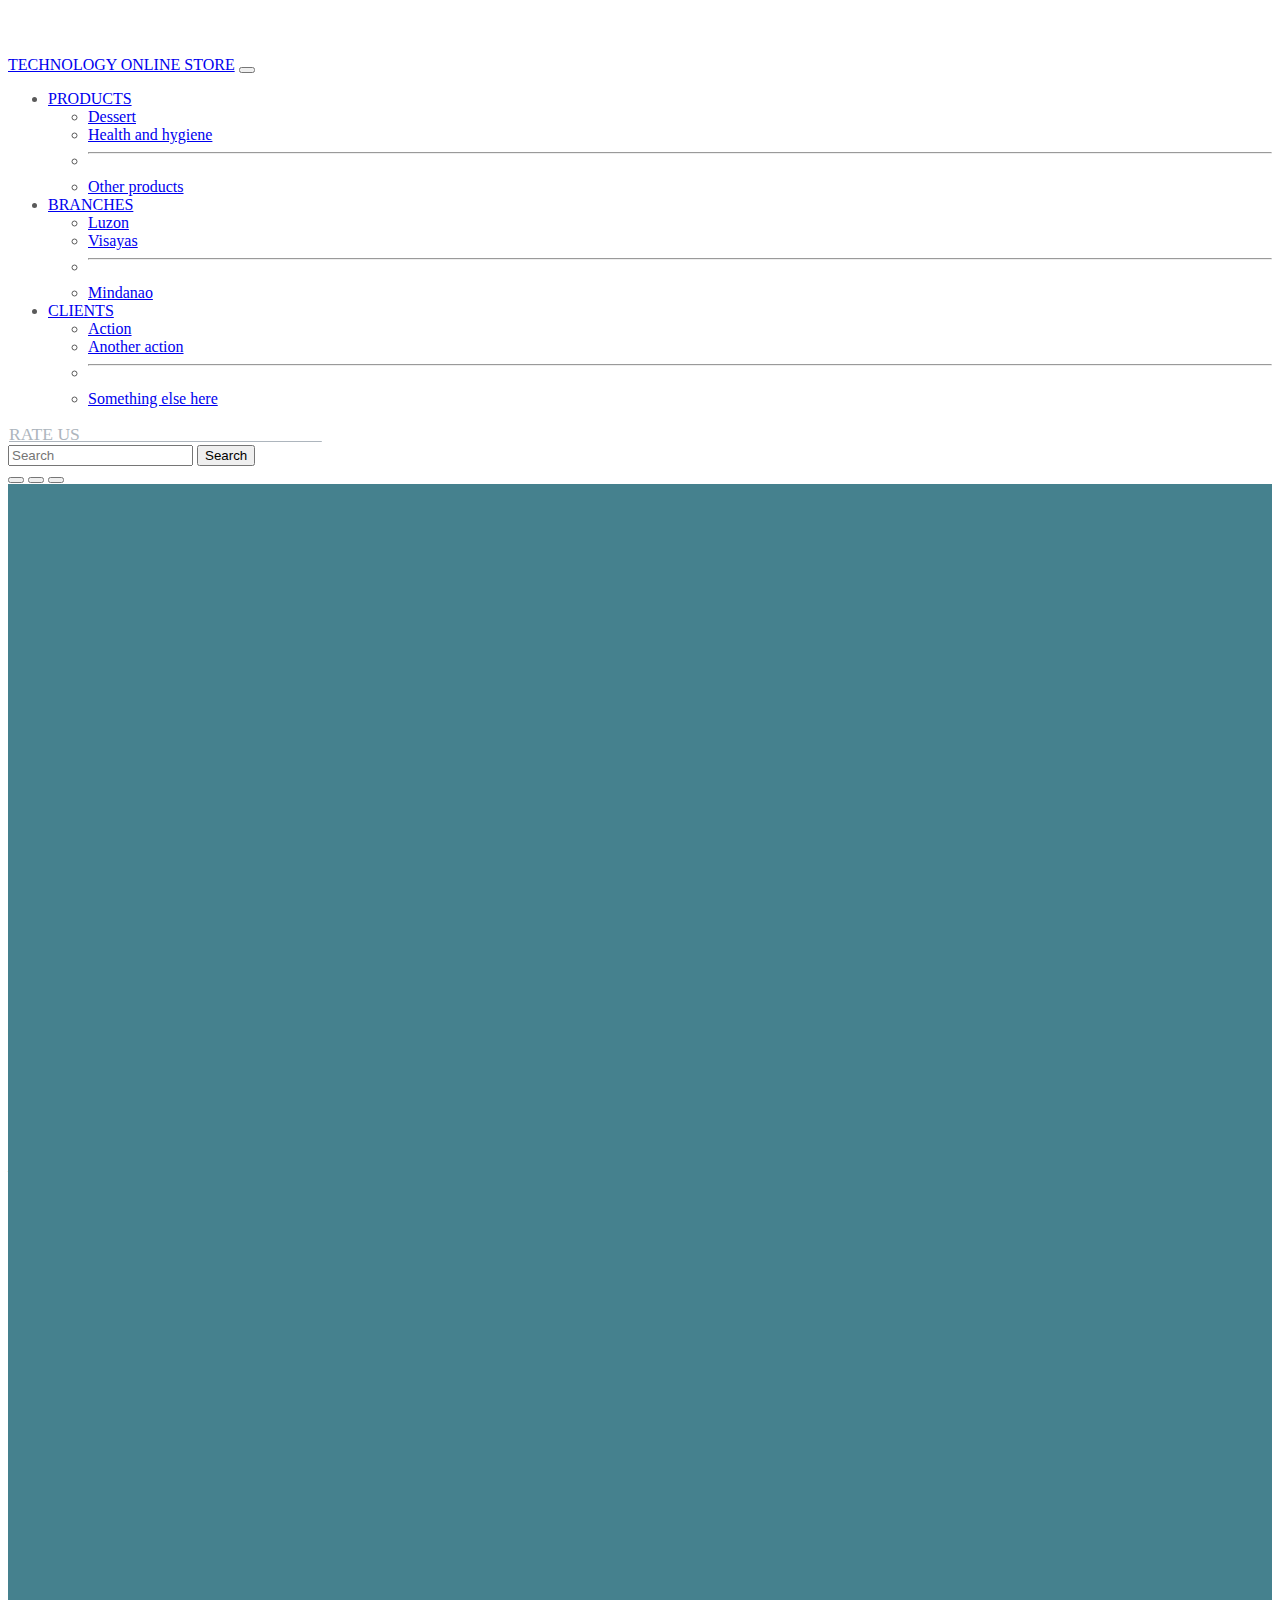
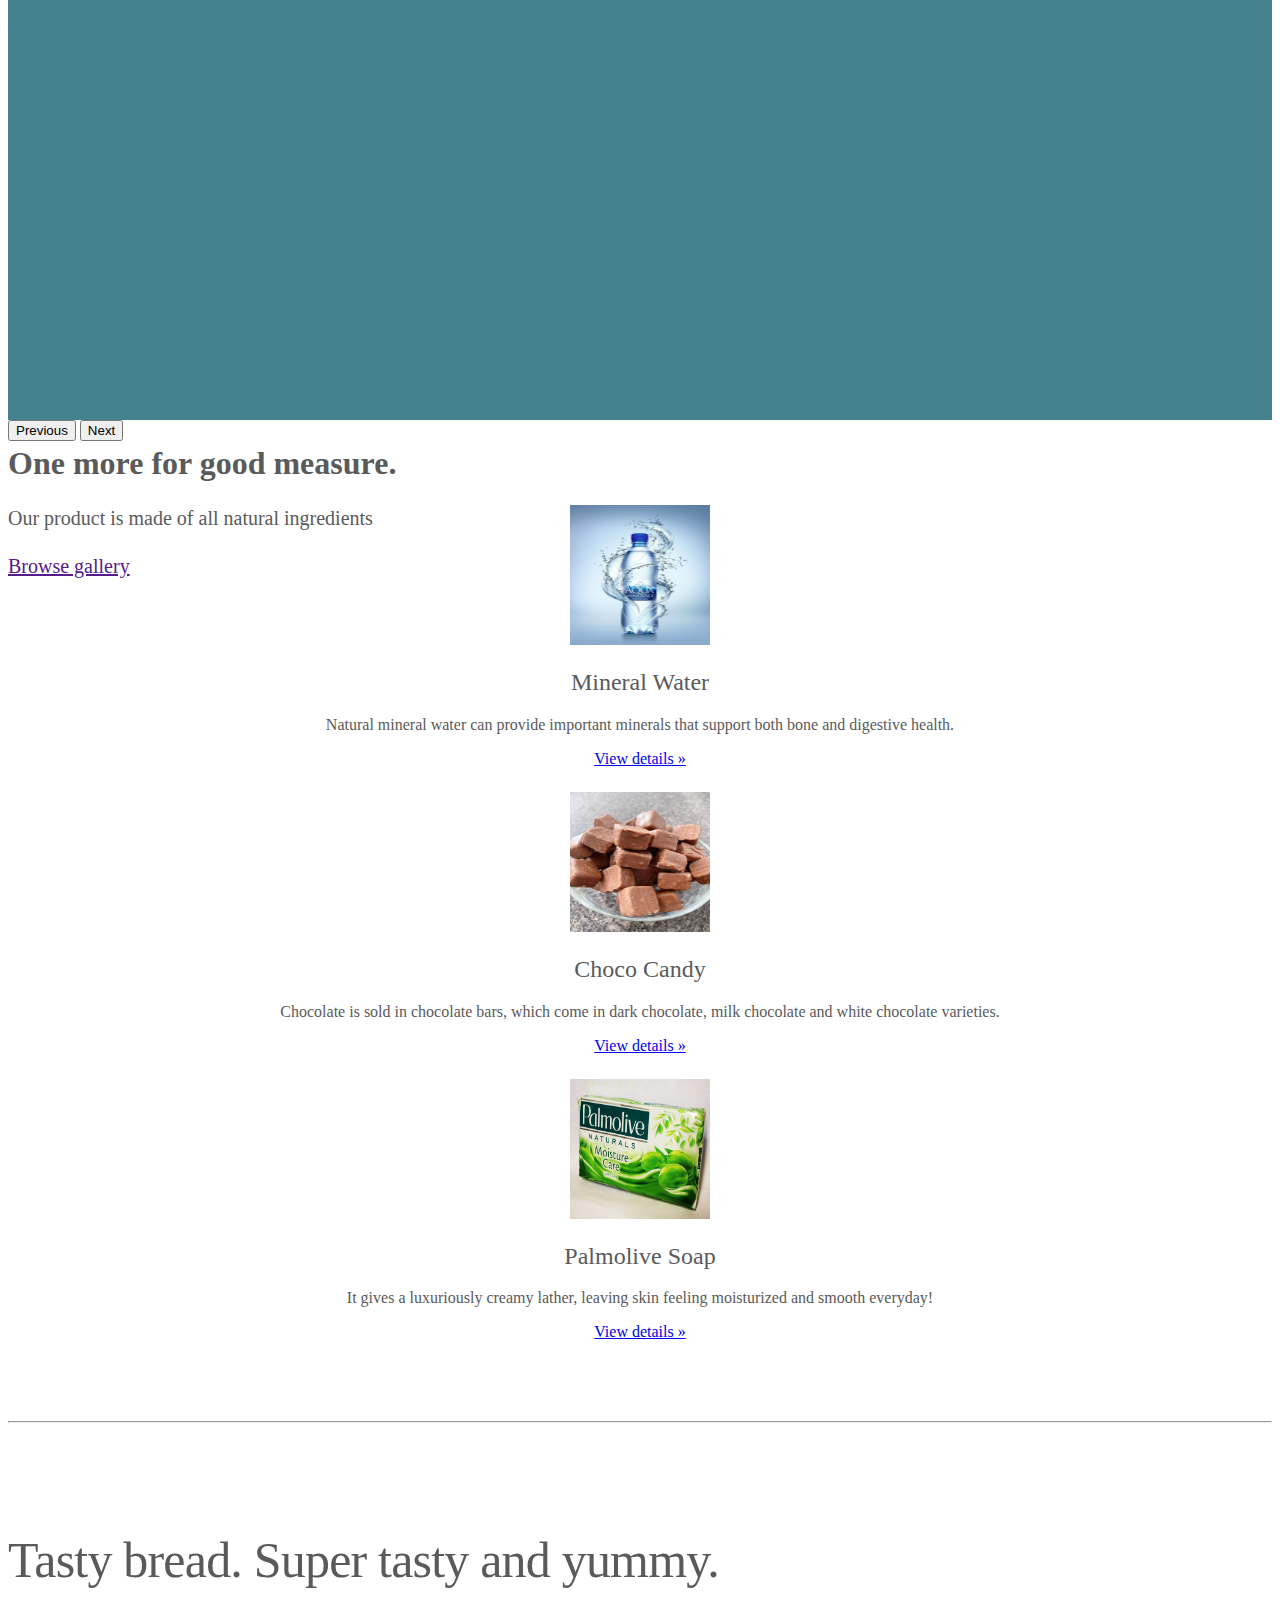
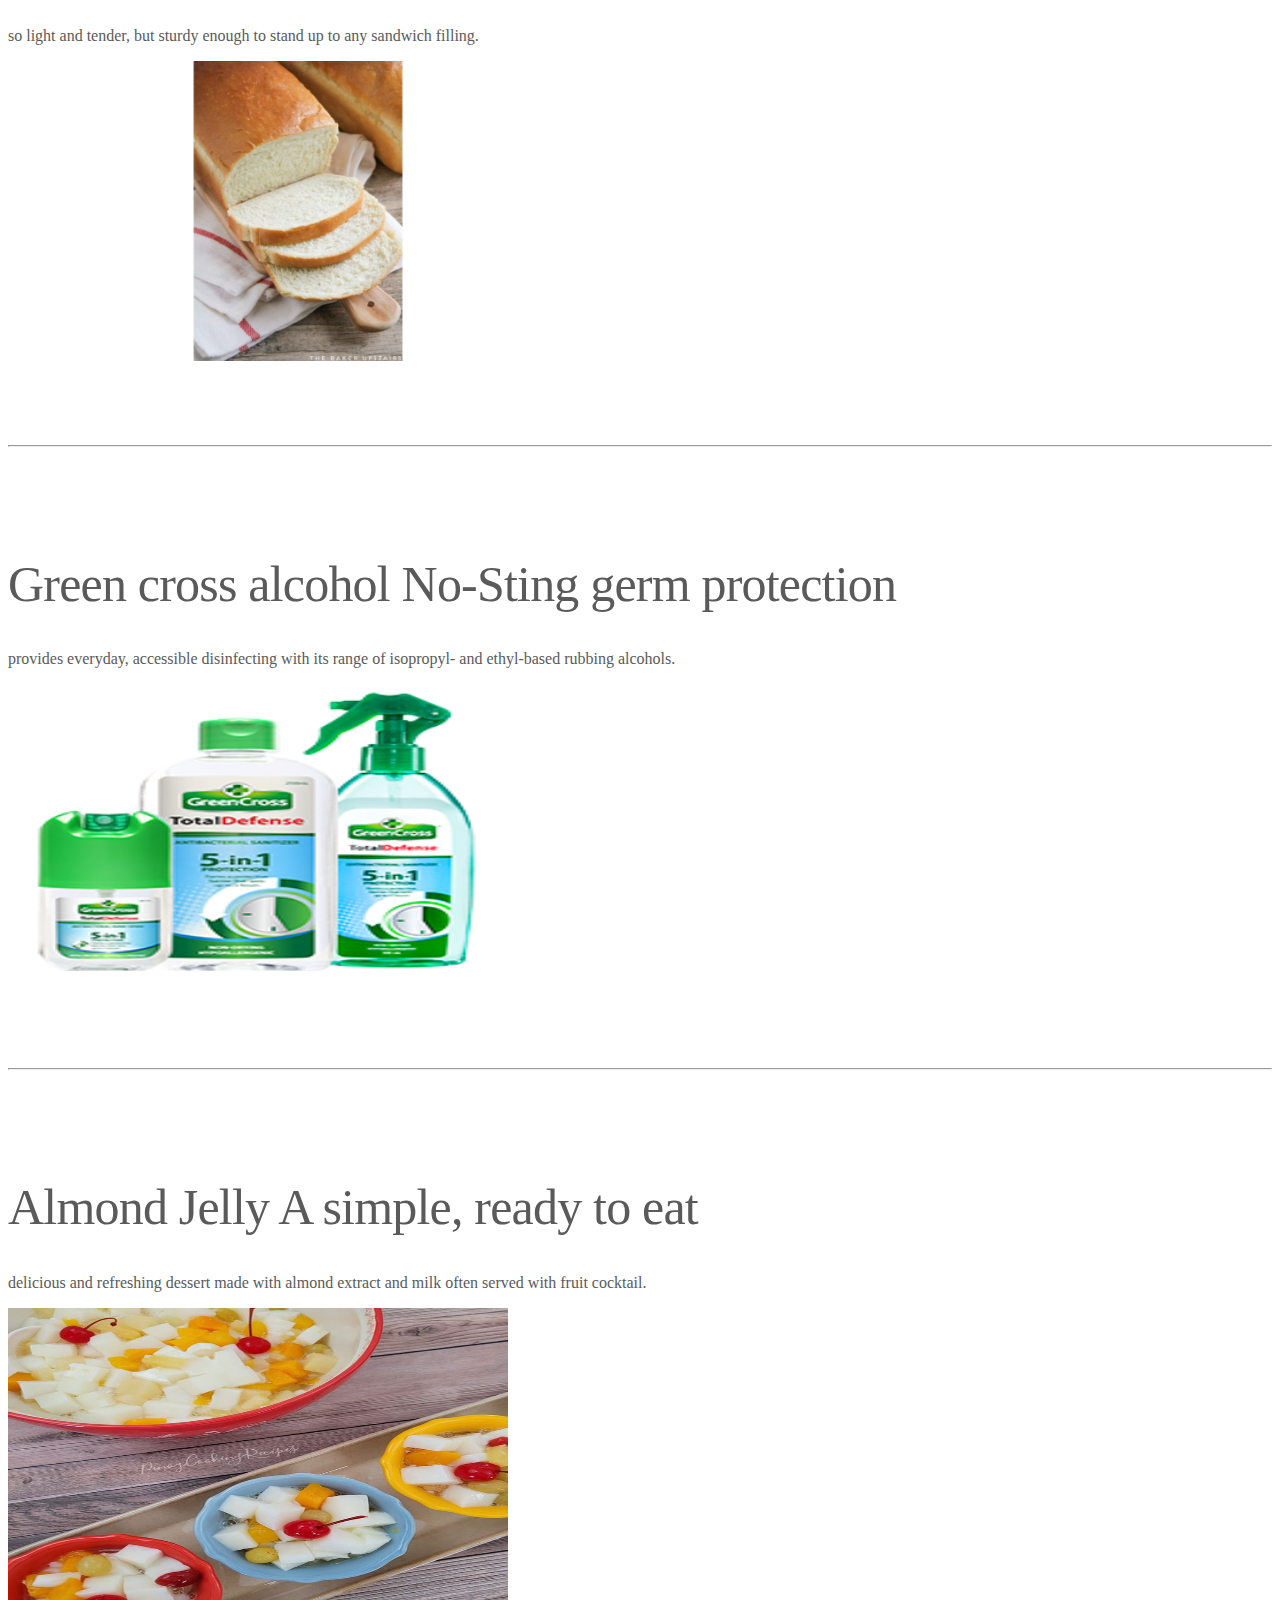
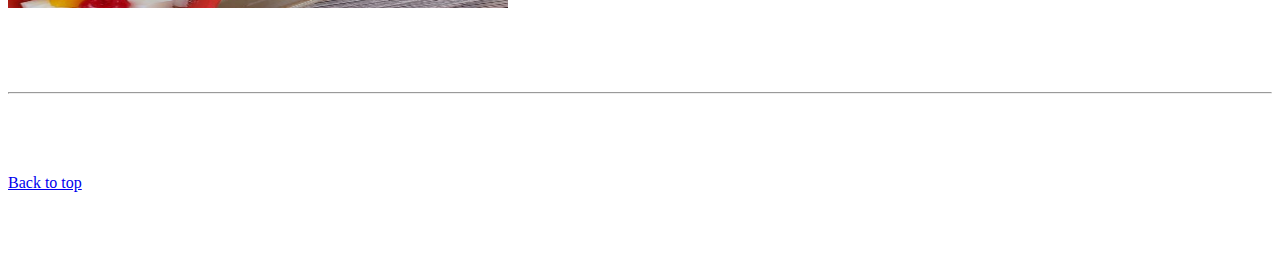
<file: index.html>
<!doctype html>
<html lang="en">
  <head>
    <!-- Required meta tags -->
    <meta charset="utf-8">
    <meta name="viewport" content="width=device-width, initial-scale=1">

    <!-- Bootstrap CSS -->
    <link href="https://cdn.jsdelivr.net/npm/bootstrap@5.1.3/dist/css/bootstrap.min.css" rel="stylesheet" integrity="sha384-1BmE4kWBq78iYhFldvKuhfTAU6auU8tT94WrHftjDbrCEXSU1oBoqyl2QvZ6jIW3" crossorigin="anonymous">
    <link rel="icon" href="favicon.ico">
    <title>Modification</title>
      <link href="styles.css" rel="stylesheet">
  </head>
  <body>
    <!-- navigation header -->
    <header>
  <nav class="navbar navbar-expand-lg navbar-dark fixed-top bg-dark">
  <div class="container-fluid">
        <a class="navbar-brand" href="index.html">TECHNOLOGY ONLINE STORE</a>
    <button class="navbar-toggler" type="button" data-bs-toggle="collapse" data-bs-target="#navbarSupportedContent" aria-controls="navbarSupportedContent" aria-expanded="false" aria-label="Toggle navigation">
      <span class="navbar-toggler-icon"></span>
    </button>
    <div class="collapse navbar-collapse" id="navbarSupportedContent">
      <ul class="navbar-nav me-auto mb-2 mb-lg-0">

        <li class="nav-item dropdown">
          <a class="nav-link dropdown-toggle" href="#" id="navbarDropdown" role="button" data-bs-toggle="dropdown" aria-expanded="false">
            PRODUCTS
          </a>
          <ul class="dropdown-menu" aria-labelledby="navbarDropdown">
            <li><a class="dropdown-item" href="dessert.html">Dessert</a></li>
            <li><a class="dropdown-item" href="hygiene.html">Health and hygiene</a></li>
            <li><hr class="dropdown-divider"></li>
            <li><a class="dropdown-item" href="other.html">Other products</a></li>
          </ul>
        </li>


        <li class="nav-item dropdown">
          <a class="nav-link dropdown-toggle" href="#" id="navbarDropdown" role="button" data-bs-toggle="dropdown" aria-expanded="false">
            BRANCHES
          </a>
          <ul class="dropdown-menu" aria-labelledby="navbarDropdown">
            <li><a class="dropdown-item" href="#">Luzon</a></li>
            <li><a class="dropdown-item" href="#">Visayas</a></li>
            <li><hr class="dropdown-divider"></li>
            <li><a class="dropdown-item" href="#">Mindanao</a></li>
          </ul>
        </li>
        <li class="nav-item dropdown">
          <a class="nav-link dropdown-toggle" href="#" id="navbarDropdown" role="button" data-bs-toggle="dropdown" aria-expanded="false">
            CLIENTS
          </a>
          <ul class="dropdown-menu" aria-labelledby="navbarDropdown">
            <li><a class="dropdown-item" href="#">Action</a></li>
            <li><a class="dropdown-item" href="#">Another action</a></li>
            <li><hr class="dropdown-divider"></li>
            <li><a class="dropdown-item" href="#">Something else here</a></li>
          </ul>
        </li>
      </ul>


    <nav  class="navbar ">
        <div class="container-fluid">
          <a id="navi" class="navbar-brand" href="feed.html">RATE US&nbsp;&nbsp;&nbsp;&nbsp;&nbsp;&nbsp;&nbsp;&nbsp;&nbsp;&nbsp;&nbsp;&nbsp;&nbsp;&nbsp;&nbsp;&nbsp;&nbsp;&nbsp;&nbsp;&nbsp;&nbsp;&nbsp;&nbsp;&nbsp;&nbsp;&nbsp;&nbsp;&nbsp;&nbsp;&nbsp;&nbsp;&nbsp;&nbsp;&nbsp;&nbsp;&nbsp;&nbsp;&nbsp;&nbsp;&nbsp;&nbsp;&nbsp;&nbsp;&nbsp;&nbsp;&nbsp;&nbsp;&nbsp;&nbsp;&nbsp;&nbsp;&nbsp;&nbsp;&nbsp;&nbsp;
          </a>
        </div>
    </nav>

<!-- Navbar search form -->
      <form class="d-flex">
        <input class="form-control me-2" type="search" placeholder="Search" aria-label="Search">
        <button class="btn btn-outline-success" type="submit">Search</button>
      </form>
    </div>
  </div>
  </div>
     </nav>
      </header>
<!-- carousel -->
      <main>

    <div id="myCarousel" class="carousel slide" data-bs-ride="carousel">
      <div class="carousel-indicators">
        <button type="button" data-bs-target="#myCarousel" data-bs-slide-to="0" class="active" aria-current="true" aria-label="Slide 1"></button>
        <button type="button" data-bs-target="#myCarousel" data-bs-slide-to="1" aria-label="Slide 2"></button>
        <button type="button" data-bs-target="#myCarousel" data-bs-slide-to="2" aria-label="Slide 3"></button>
      </div>
      <div class="carousel-inner">
        <div class="carousel-item active">
          <svg class="bd-placeholder-img" width="100%" height="100%" xmlns="TRY.jpg" aria-hidden="true" preserveAspectRatio="xMidYMid slice" focusable="false"><rect width="100%" height="100%" fill="#45818e"/></svg>

          <div class="container">
            <div class="carousel-caption text-start">
              <h1>TECHNOLOGY ONLINE STORE</h1>
              <p>Looking for Affordable Products<br><br>Online shopping is a form of electronic commerce which allows consumers to directly buy goods or services from a seller over the Internet using a web browser or a mobile app.Online shopping is a form of electronic commerce which allows consumers to directly buy goods or services from a seller over the Internet using a web browser or a mobile app.</p>
              <p><a class="btn  btn-lg btn-primary" href="dessert.html">Buy now</a></p>
            </div>
          </div>
        </div>
        <div class="carousel-item">
          <svg class="bd-placeholder-img" width="100%" height="100%" xmlns="http://www.w3.org/2000/svg" aria-hidden="true" preserveAspectRatio="xMidYMid slice" focusable="false"><rect width="100%" height="100%" fill="#45818e"/></svg>

          <div class="container">
            <div class="carousel-caption">
              <h1>Get an exclusive discounts!</h1>
              <p>Online shopping is a form of electronic commerce which allows consumers to directly buy goods or services from a seller over the Internet using a web browser or a mobile app.Online shopping is a form of electronic commerce which allows consumers to directly buy goods or services from a seller over the Internet using a web browser or a mobile app.</p>
              <p><a class="btn btn-lg btn-primary" href="#">Learn more</a></p>
            </div>
          </div>
        </div>
        <div class="carousel-item">
          <svg class="bd-placeholder-img" width="100%" height="100%" xmlns="http://www.w3.org/2000/svg" aria-hidden="true" preserveAspectRatio="xMidYMid slice" focusable="false"><rect width="100%" height="100%" fill="#45818e"/></svg>

          <div class="container">
            <div class="carousel-caption text-end">
              <h1>One more for good measure.</h1>
              <p>Our product is made of all natural ingredients</p>
              <p><a class="btn btn-lg btn-primary" href="">Browse gallery</a></p>
            </div>
          </div>
        </div>
      </div>
      <button class="carousel-control-prev" type="button" data-bs-target="#myCarousel" data-bs-slide="prev">
        <span class="carousel-control-prev-icon" aria-hidden="true"></span>
        <span class="visually-hidden">Previous</span>
      </button>
      <button class="carousel-control-next" type="button" data-bs-target="#myCarousel" data-bs-slide="next">
        <span class="carousel-control-next-icon" aria-hidden="true"></span>
        <span class="visually-hidden">Next</span>
      </button>
    </div>

    <div class="container marketing">

  <!-- Three columns of text below the carousel -->
  <div class="row">
    <div class="col-lg-4">
      <img src="aqua.jpg" class="rounded-circle" alt="img" width="140" height="140"aria-label="Placeholder: 140x140"  preserveAspectRatio="xMidYMid slice" focusable="false"><title>Placeholder</title><rect width="100%" height="100%">

      <h2>Mineral Water</h2>
      <p>Natural mineral water can provide important minerals that support both bone and digestive health.</p>
      <p><a class="btn btn-secondary" href="other.html">View details &raquo;</a></p>
    </div><!-- /.col-lg-4 -->
    <div class="col-lg-4">
        <img src="choco.jpg" class="rounded-circle" alt="img" width="140" height="140"aria-label="Placeholder: 140x140"  preserveAspectRatio="xMidYMid slice" focusable="false"><title>Placeholder</title><rect width="100%" height="100%">

      <h2>Choco Candy</h2>
      <p>Chocolate is sold in chocolate bars, which come in dark chocolate, milk chocolate and white chocolate varieties. </p>
      <p><a class="btn btn-secondary" href="dessert.html">View details &raquo;</a></p>
    </div><!-- /.col-lg-4 -->
    <div class="col-lg-4">
        <img src="palalmolive.jpg" class="rounded-circle" alt="img" width="140" height="140"aria-label="Placeholder: 140x140"  preserveAspectRatio="xMidYMid slice" focusable="false"><title>Placeholder</title><rect width="100%" height="100%">

      <h2>Palmolive Soap</h2>
      <p> It gives a luxuriously creamy lather, leaving skin feeling moisturized and smooth everyday!</p>
      <p><a class="btn btn-secondary" href="hygiene.html">View details &raquo;</a></p>

    </div><!-- /.col-lg-4 -->
  </div><!-- /.row -->


  <!-- START THE FEATURETTES -->

  <hr class="featurette-divider">

  <div class="row featurette">
    <div class="col-md-7">
      <h2 class="featurette-heading">Tasty bread. <span class="text-muted">Super tasty and yummy.</span></h2>
      <p class="lead">so light and tender, but sturdy enough to stand up to any sandwich filling.</p>
    </div>
    <div class="col-md-5">
<figure>


  <img src="bread.jpg" class="img-fluid" alt="img" width="500" height="300"aria-label="Placeholder: 500x500"  preserveAspectRatio="xMidYMid slice" focusable="false"><title>Placeholder</title>
</figure>

    </div>
  </div>

  <hr class="featurette-divider">

  <div class="row featurette">
    <div class="col-md-7 order-md-2">
      <h2 class="featurette-heading">Green cross alcohol <span class="text-muted">No-Sting germ protection</span></h2>
      <p class="lead">provides everyday, accessible disinfecting with its range of isopropyl- and ethyl-based rubbing alcohols.</p>
    </div>
    <div class="col-md-5 order-md-1">
      <img src="greencross.jpg" class="img-fluid" alt="img" width="500" height="300"aria-label="Placeholder: 500x500"  preserveAspectRatio="xMidYMid slice" focusable="false"><title>Placeholder</title>

    </div>
  </div>

  <hr class="featurette-divider">

  <div class="row featurette">
    <div class="col-md-7">
      <h2 class="featurette-heading">Almond Jelly <span class="text-muted">A simple, ready to eat</span></h2>
      <p class="lead">delicious and refreshing dessert made with almond extract and milk often served with fruit cocktail.</p>
    </div>
    <div class="col-md-5">
      <img src="almond.jpg" class="img-fluid" alt="img" width="500" height="300"aria-label="Placeholder: 500x500"  preserveAspectRatio="xMidYMid slice" focusable="false"><title>Placeholder</title>

    </div>
  </div>

  <hr class="featurette-divider">

  <!-- /END THE FEATURETTES -->

</div><!-- /.container -->


<!-- FOOTER -->
<footer class="container">
  <p class="float-end"><a href="index.html">Back to top</a></p>

</footer>
</main>
    <!-- Optional JavaScript; choose one of the two! -->

    <!-- Option 1: Bootstrap Bundle with Popper -->
    <script src="https://cdn.jsdelivr.net/npm/bootstrap@5.1.3/dist/js/bootstrap.bundle.min.js" integrity="sha384-ka7Sk0Gln4gmtz2MlQnikT1wXgYsOg+OMhuP+IlRH9sENBO0LRn5q+8nbTov4+1p" crossorigin="anonymous"></script>

    <!-- Option 2: Separate Popper and Bootstrap JS -->
    <!--
    <script src="https://cdn.jsdelivr.net/npm/@popperjs/core@2.10.2/dist/umd/popper.min.js" integrity="sha384-7+zCNj/IqJ95wo16oMtfsKbZ9ccEh31eOz1HGyDuCQ6wgnyJNSYdrPa03rtR1zdB" crossorigin="anonymous"></script>
    <script src="https://cdn.jsdelivr.net/npm/bootstrap@5.1.3/dist/js/bootstrap.min.js" integrity="sha384-QJHtvGhmr9XOIpI6YVutG+2QOK9T+ZnN4kzFN1RtK3zEFEIsxhlmWl5/YESvpZ13" crossorigin="anonymous"></script>
    -->

  </body>
</html>
</file>
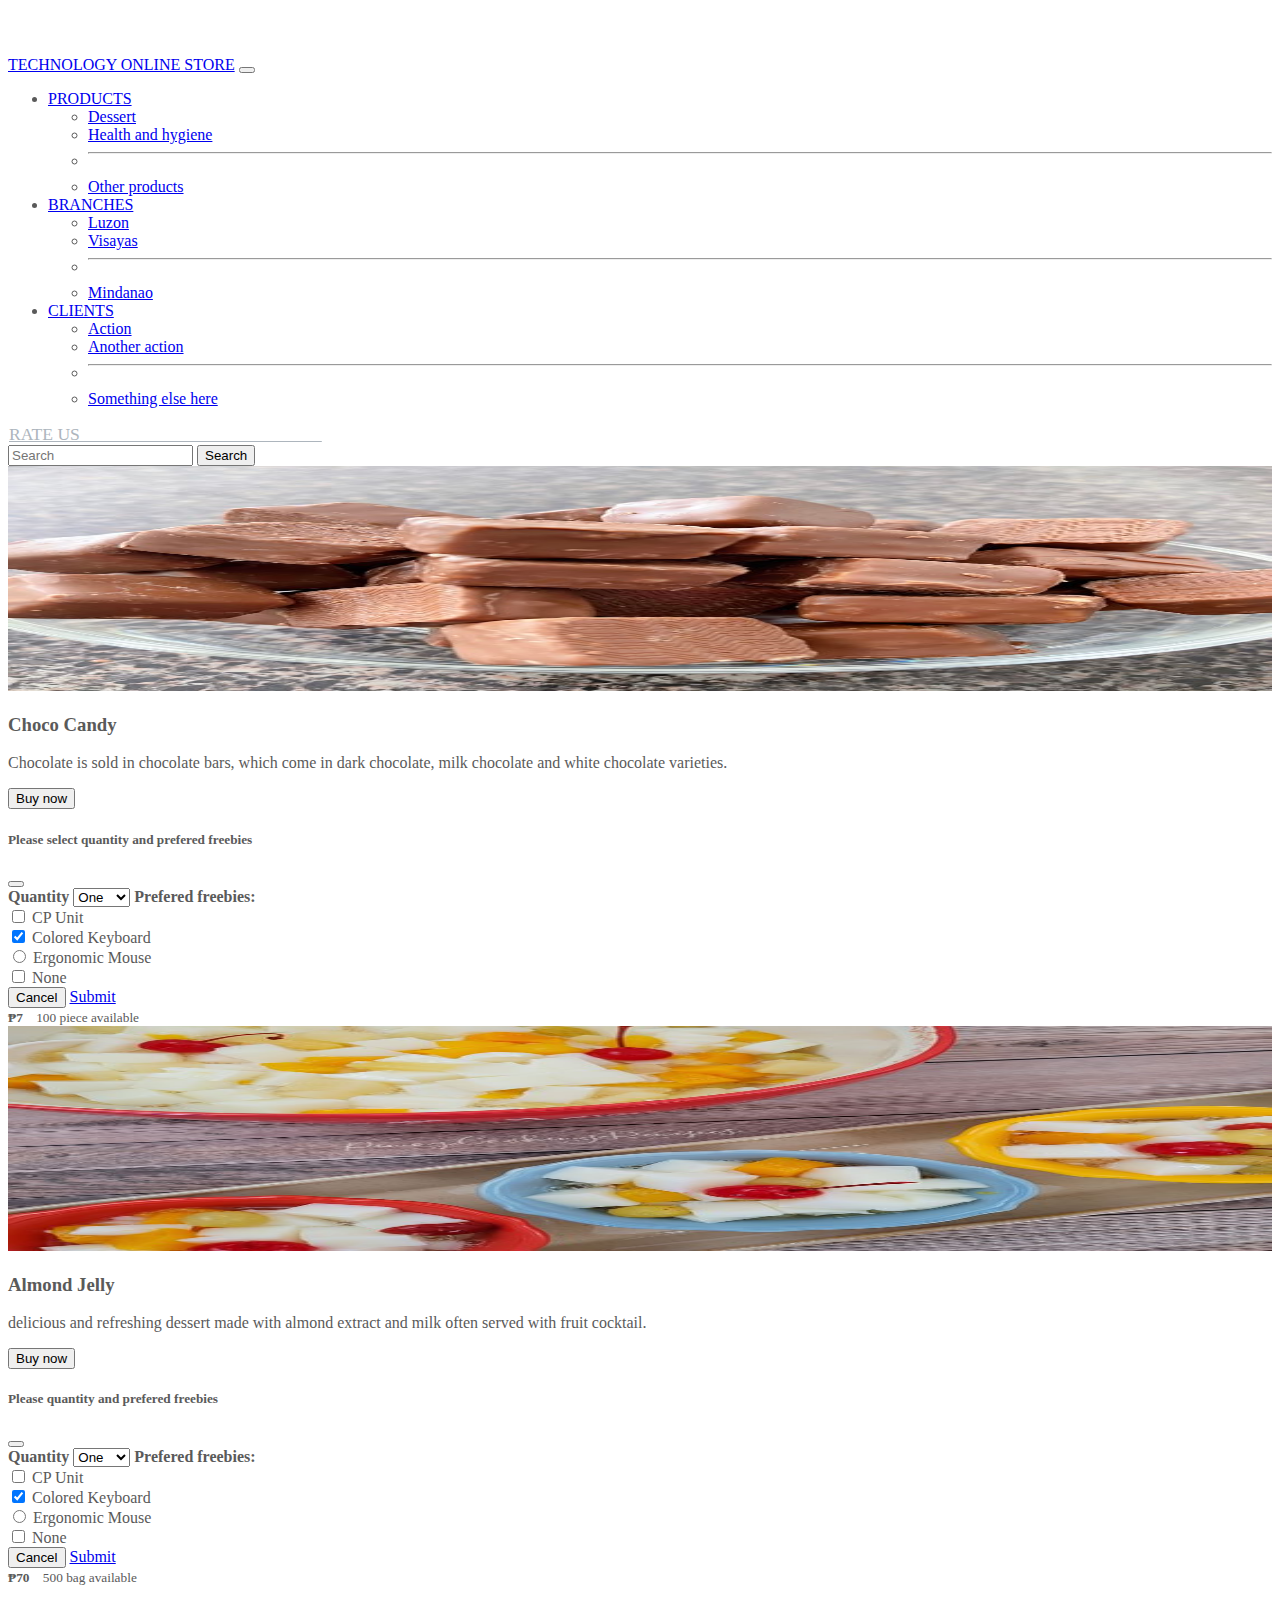
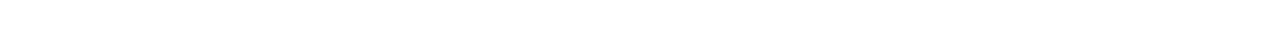
<file: dessert.html>
<!doctype html>
<html lang="en">

  <head>
    <!-- Required meta tags -->
    <meta charset="utf-8">
    <meta name="viewport" content="width=device-width, initial-scale=1">

    <!-- Bootstrap CSS -->
    <link href="https://cdn.jsdelivr.net/npm/bootstrap@5.0.2/dist/css/bootstrap.min.css" rel="stylesheet" integrity="sha384-EVSTQN3/azprG1Anm3QDgpJLIm9Nao0Yz1ztcQTwFspd3yD65VohhpuuCOmLASjC" crossorigin="anonymous">
  <link rel="icon" href="favicon.ico">
    <title>Dessert</title>
    <link href="styles.css" rel="stylesheet">
  </head>
  <body>
    <header>
      <nav class="navbar navbar-expand-lg navbar-dark fixed-top bg-dark">
        <div class="container-fluid">
        <a class="navbar-brand" href="index.html">TECHNOLOGY ONLINE STORE</a>
      <button class="navbar-toggler" type="button" data-bs-toggle="collapse" data-bs-target="#navbarSupportedContent" aria-controls="navbarSupportedContent" aria-expanded="false" aria-label="Toggle navigation">
        <span class="navbar-toggler-icon"></span>
      </button>
    <div class="collapse navbar-collapse" id="navbarSupportedContent">
      <ul class="navbar-nav me-auto mb-2 mb-lg-0">
        <li class="nav-item dropdown">
          <a class="nav-link dropdown-toggle" href="#" id="navbarDropdown" role="button" data-bs-toggle="dropdown" aria-expanded="false">
            PRODUCTS </a>
        <ul class="dropdown-menu" aria-labelledby="navbarDropdown">
            <li><a class="dropdown-item" href="dessert.html">Dessert</a></li>
            <li><a class="dropdown-item" href="hygiene.html">Health and hygiene</a></li>
            <li><hr class="dropdown-divider"></li>
            <li><a class="dropdown-item" href="other.html">Other products</a></li>
        </ul>
          </li>
          <li class="nav-item dropdown">
          <a class="nav-link dropdown-toggle" href="#" id="navbarDropdown" role="button" data-bs-toggle="dropdown" aria-expanded="false">
            BRANCHES
          </a>
          <ul class="dropdown-menu" aria-labelledby="navbarDropdown">
            <li><a class="dropdown-item" href="#">Luzon</a></li>
            <li><a class="dropdown-item" href="#">Visayas</a></li>
            <li><hr class="dropdown-divider"></li>
            <li><a class="dropdown-item" href="#">Mindanao</a></li>
          </ul>
        </li>
        <li class="nav-item dropdown">
          <a class="nav-link dropdown-toggle" href="#" id="navbarDropdown" role="button" data-bs-toggle="dropdown" aria-expanded="false">
            CLIENTS
          </a>
          <ul class="dropdown-menu" aria-labelledby="navbarDropdown">
            <li><a class="dropdown-item" href="#">Action</a></li>
            <li><a class="dropdown-item" href="#">Another action</a></li>
            <li><hr class="dropdown-divider"></li>
            <li><a class="dropdown-item" href="#">Something else here</a></li>
          </ul>
        </li>

      </ul>
      <nav  class="navbar ">
        <div class="container-fluid">

          <a id="navi" class="navbar-brand" href="feed.html">RATE US&nbsp;&nbsp;&nbsp;&nbsp;&nbsp;&nbsp;&nbsp;&nbsp;&nbsp;&nbsp;&nbsp;&nbsp;&nbsp;&nbsp;&nbsp;&nbsp;&nbsp;&nbsp;&nbsp;&nbsp;&nbsp;&nbsp;&nbsp;&nbsp;&nbsp;&nbsp;&nbsp;&nbsp;&nbsp;&nbsp;&nbsp;&nbsp;&nbsp;&nbsp;&nbsp;&nbsp;&nbsp;&nbsp;&nbsp;&nbsp;&nbsp;&nbsp;&nbsp;&nbsp;&nbsp;&nbsp;&nbsp;&nbsp;&nbsp;&nbsp;&nbsp;&nbsp;&nbsp;&nbsp;&nbsp;
          </a>

        </div>
      </nav>
      <form class="d-flex">
        <input class="form-control me-2" type="search" placeholder="Search" aria-label="Search">
        <button class="btn btn-outline-success" type="submit">Search</button>
      </form>
    </div>


     </div>
     </nav>
      </header>

      <div class="album py-5 bg-light">
      <div class="container">

        <div class="row row-cols-1 row-cols-sm-2 row-cols-md-3 g-3">
          <div class="col">
            <div class="card shadow-sm">
              <img src="choco.jpg" class="bd-placeholder-img card-img-top" alt="img" width="100%" height="225"  aria-label="Placeholder: Thumbnail" preserveAspectRatio="xMidYMid slice" focusable="false">


              <div class="card-body">
                <h3>Choco Candy</h3>
                <p class="card-text">Chocolate is sold in chocolate bars, which come in dark chocolate, milk chocolate and white chocolate varieties.</p>
                <div class="d-flex justify-content-between align-items-center">
                  <div class="btn-group">
<!-- MODAL -->
                    <button type="button" class="btn btn-sm btn-primary" data-bs-toggle="modal" data-bs-target="#staticBackdrop">
                     Buy now
                   </button>
                   <div class="modal fade" id="staticBackdrop" data-bs-backdrop="static" data-bs-keyboard="false" tabindex="-1" aria-labelledby="staticBackdropLabel" aria-hidden="true">
                     <div class="modal-dialog">
                       <div class="modal-content">
                         <div class="modal-header">
                           <h5 class="modal-title" id="staticBackdropLabel">Please select quantity and prefered freebies</h5>
                           <button type="button" class="btn-close" data-bs-dismiss="modal" aria-label="Close"></button>
                         </div>
<!-- Form Select -->
                         <div class="modal-body">
                          <b>Quantity</b>

                           <select class="form-select" aria-label="Default select example">
  <option selected>One </option>
  <option value="2">Two</option>
  <option value="3">Three</option>
</select>
 <b>Prefered freebies:</b>
<div class="form-check">
  <input class="form-check-input" type="checkbox" value="" id="flexCheckDefault">
  <label class="form-check-label" for="flexCheckDefault">
    CP Unit
  </label>
</div>
<div class="form-check">
  <input class="form-check-input" type="checkbox" value="" id="flexCheckChecked" checked>
  <label class="form-check-label" for="flexCheckChecked">
    Colored Keyboard
  </label>
</div>
<div class="form-check">
  <input class="form-check-input" type="radio" name="flexRadioDefault" id="flexRadioDefault1">
  <label class="form-check-label" for="flexRadioDefault1">
    Ergonomic Mouse
  </label>
</div>
<div class="form-check form-switch">
  <input class="form-check-input" type="checkbox" role="switch" id="flexSwitchCheckDefault">
  <label class="form-check-label" for="flexSwitchCheckDefault">None</label>
</div>
                         </div>
                         <div class="modal-footer">
                           <button type="button" class="btn btn-secondary" data-bs-dismiss="modal">Cancel</button>
                           <a class="btn btn-primary" href="dessert.html" role="button">Submit</a>
                         </div>
                       </div>
                     </div>
                   </div>


                  </div>

                  <small class="text-muted"><b>₱7</b>&nbsp;&nbsp;&nbsp;  100 piece available</small>
                </div>
              </div>
            </div>
          </div>
          <div class="col">
            <div class="card shadow-sm">
                <img src="almond.jpg" class="bd-placeholder-img card-img-top" alt="img" width="100%" height="225"  aria-label="Placeholder: Thumbnail" preserveAspectRatio="xMidYMid slice" focusable="false">

              <div class="card-body">
                <h3>Almond Jelly</h3>
                <p class="card-text">delicious and refreshing dessert made with almond extract and milk often served with fruit cocktail.</p>
                <div class="d-flex justify-content-between align-items-center">
                  <div class="btn-group">
<!-- Modal-->
                    <button type="button" class="btn btn-sm btn-primary" data-bs-toggle="modal" data-bs-target="#staticBackdrop">
                     Buy now
                   </button>
                   <div class="modal fade" id="staticBackdrop" data-bs-backdrop="static" data-bs-keyboard="false" tabindex="-1" aria-labelledby="staticBackdropLabel" aria-hidden="true">
                     <div class="modal-dialog">
                       <div class="modal-content">
                         <div class="modal-header">
                           <h5 class="modal-title" id="staticBackdropLabel">Please quantity and prefered freebies</h5>
                           <button type="button" class="btn-close" data-bs-dismiss="modal" aria-label="Close"></button>
                         </div>
<!-- Form Select & modal -->
                         <div class="modal-body">
                          <b>Quantity</b>

                    <select class="form-select" aria-label="Default select example">
                             <option selected>One</option>

                             <option value="2">Two</option>
                             <option value="3">Three</option>
                     </select>
                      <b>Prefered freebies:</b>
                <div class="form-check">
                  <input class="form-check-input" type="checkbox" value="" id="flexCheckDefault">
                    <label class="form-check-label" for="flexCheckDefault">
                      CP Unit
                    </label>
                  </div>
                  <div class="form-check">
                    <input class="form-check-input" type="checkbox" value="" id="flexCheckChecked" checked>
                    <label class="form-check-label" for="flexCheckChecked">
                      Colored Keyboard
                    </label>
                  </div>
                  <div class="form-check">
                    <input class="form-check-input" type="radio" name="flexRadioDefault" id="flexRadioDefault1">
                    <label class="form-check-label" for="flexRadioDefault1">
                      Ergonomic Mouse
                    </label>
                  </div>
                  <div class="form-check form-switch">
                    <input class="form-check-input" type="checkbox" role="switch" id="flexSwitchCheckDefault">
                    <label class="form-check-label" for="flexSwitchCheckDefault">None</label>
                  </div>
                         </div>
                         <div class="modal-footer">
                           <button type="button" class="btn btn-secondary" data-bs-dismiss="modal">Cancel</button>
                           <a class="btn btn-primary" href="dessert.html" role="button">Submit</a>
                         </div>
                       </div>
                     </div>
                   </div>


                  </div>


                    <small class="text-muted"><b>₱70</b>&nbsp;&nbsp;&nbsp;  500 bag available</small>
                </div>
              </div>
            </div>
          </div>

    </div>
    <!-- Optional JavaScript; choose one of the two! -->

    <!-- Option 1: Bootstrap Bundle with Popper -->
    <script src="https://cdn.jsdelivr.net/npm/bootstrap@5.0.2/dist/js/bootstrap.bundle.min.js" integrity="sha384-MrcW6ZMFYlzcLA8Nl+NtUVF0sA7MsXsP1UyJoMp4YLEuNSfAP+JcXn/tWtIaxVXM" crossorigin="anonymous"></script>

    <!-- Option 2: Separate Popper and Bootstrap JS -->
    <!--
    <script src="https://cdn.jsdelivr.net/npm/@popperjs/core@2.9.2/dist/umd/popper.min.js" integrity="sha384-IQsoLXl5PILFhosVNubq5LC7Qb9DXgDA9i+tQ8Zj3iwWAwPtgFTxbJ8NT4GN1R8p" crossorigin="anonymous"></script>
    <script src="https://cdn.jsdelivr.net/npm/bootstrap@5.0.2/dist/js/bootstrap.min.js" integrity="sha384-cVKIPhGWiC2Al4u+LWgxfKTRIcfu0JTxR+EQDz/bgldoEyl4H0zUF0QKbrJ0EcQF" crossorigin="anonymous"></script>
    -->

  </body>
</html>
</file>
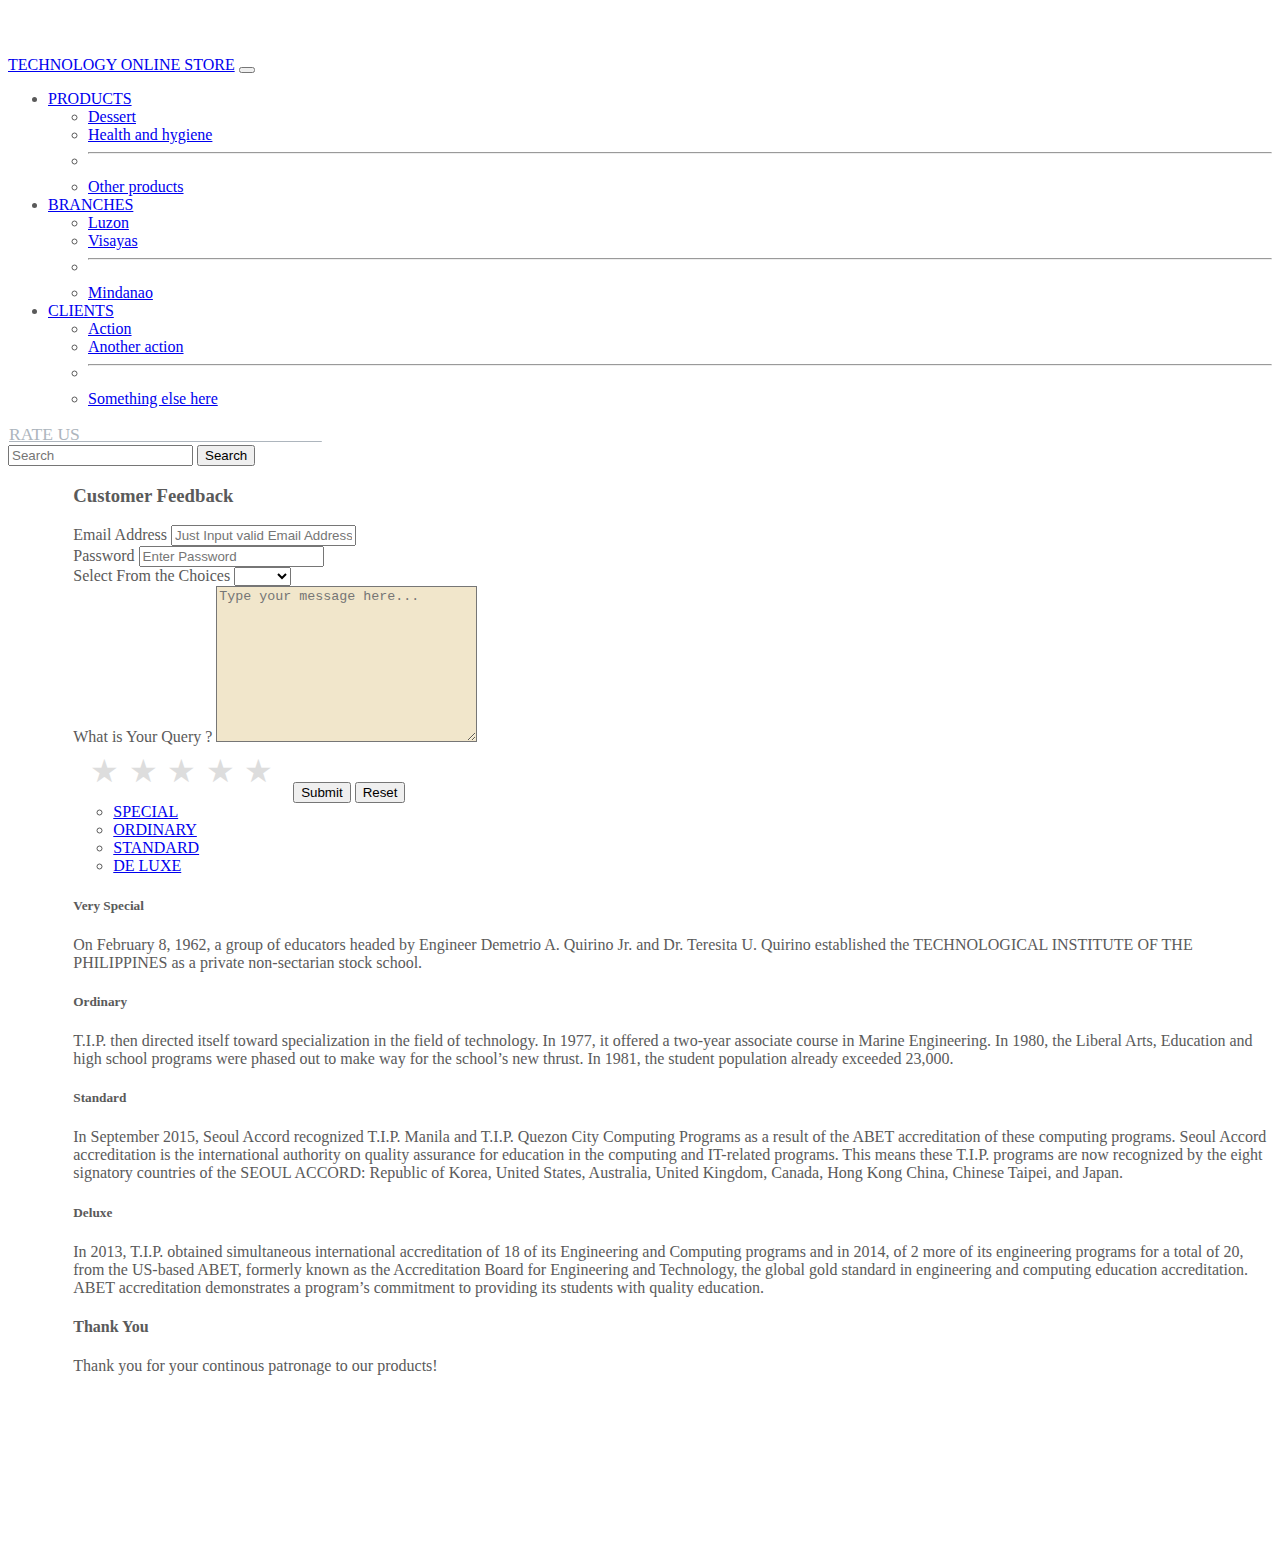
<file: feed.html>
<!doctype html>
<html lang="en">

  <head>
    <!-- Required meta tags -->
    <meta charset="utf-8">
    <meta name="viewport" content="width=device-width, initial-scale=1">
  <link rel="icon" href="favicon.ico">
    <!-- Bootstrap CSS -->
    <link href="https://cdn.jsdelivr.net/npm/bootstrap@5.0.2/dist/css/bootstrap.min.css" rel="stylesheet" integrity="sha384-EVSTQN3/azprG1Anm3QDgpJLIm9Nao0Yz1ztcQTwFspd3yD65VohhpuuCOmLASjC" crossorigin="anonymous">

    <title>Dessert</title>
    <link href="styles.css" rel="stylesheet">
  </head>
  <body>
    <header>
  <nav class="navbar navbar-expand-lg navbar-dark fixed-top bg-dark">
  <div class="container-fluid">
        <a class="navbar-brand" href="index.html">TECHNOLOGY ONLINE STORE</a>
    <button class="navbar-toggler" type="button" data-bs-toggle="collapse" data-bs-target="#navbarSupportedContent" aria-controls="navbarSupportedContent" aria-expanded="false" aria-label="Toggle navigation">
      <span class="navbar-toggler-icon"></span>
    </button>
    <div class="collapse navbar-collapse" id="navbarSupportedContent">
      <ul class="navbar-nav me-auto mb-2 mb-lg-0">

        <li class="nav-item dropdown">
          <a class="nav-link dropdown-toggle" href="#" id="navbarDropdown" role="button" data-bs-toggle="dropdown" aria-expanded="false">
            PRODUCTS
          </a>
          <ul class="dropdown-menu" aria-labelledby="navbarDropdown">
            <li><a class="dropdown-item" href="dessert.html">Dessert</a></li>
            <li><a class="dropdown-item" href="hygiene.html">Health and hygiene</a></li>
            <li><hr class="dropdown-divider"></li>
            <li><a class="dropdown-item" href="other.html">Other products</a></li>
          </ul>
        </li>


        <li class="nav-item dropdown">
          <a class="nav-link dropdown-toggle" href="#" id="navbarDropdown" role="button" data-bs-toggle="dropdown" aria-expanded="false">
            BRANCHES
          </a>
          <ul class="dropdown-menu" aria-labelledby="navbarDropdown">
            <li><a class="dropdown-item" href="#">Luzon</a></li>
            <li><a class="dropdown-item" href="#">Visayas</a></li>
            <li><hr class="dropdown-divider"></li>
            <li><a class="dropdown-item" href="#">Mindanao</a></li>
          </ul>
        </li>
        <li class="nav-item dropdown">
          <a class="nav-link dropdown-toggle" href="#" id="navbarDropdown" role="button" data-bs-toggle="dropdown" aria-expanded="false">
            CLIENTS
          </a>
          <ul class="dropdown-menu" aria-labelledby="navbarDropdown">
            <li><a class="dropdown-item" href="#">Action</a></li>
            <li><a class="dropdown-item" href="#">Another action</a></li>
            <li><hr class="dropdown-divider"></li>
            <li><a class="dropdown-item" href="#">Something else here</a></li>
          </ul>
        </li>

      </ul>
      <nav  class="navbar ">
        <div class="container-fluid">

          <a id="navi" class="navbar-brand" href="feed.html">RATE US&nbsp;&nbsp;&nbsp;&nbsp;&nbsp;&nbsp;&nbsp;&nbsp;&nbsp;&nbsp;&nbsp;&nbsp;&nbsp;&nbsp;&nbsp;&nbsp;&nbsp;&nbsp;&nbsp;&nbsp;&nbsp;&nbsp;&nbsp;&nbsp;&nbsp;&nbsp;&nbsp;&nbsp;&nbsp;&nbsp;&nbsp;&nbsp;&nbsp;&nbsp;&nbsp;&nbsp;&nbsp;&nbsp;&nbsp;&nbsp;&nbsp;&nbsp;&nbsp;&nbsp;&nbsp;&nbsp;&nbsp;&nbsp;&nbsp;&nbsp;&nbsp;&nbsp;&nbsp;&nbsp;&nbsp;
          </a>

        </div>
      </nav>
      <form class="d-flex">
        <input class="form-control me-2" type="search" placeholder="Search" aria-label="Search">
        <button class="btn btn-outline-success" type="submit">Search</button>
      </form>
    </div>


     </div>
     </nav>
      </header>

      <div id="feed"class="album py-5 bg-light">
<ul>
  <div class="container">
    <section class="mb-5">
  <h3>Customer Feedback</h3>

  <div class="form-group" style="max-width:30rem;">
      <label>Email Address</label>
      <input type="email" name="email" class="form-control bg-warning" placeholder="Just Input valid Email Address">
  </div>

  <div class="form-group" style="max-width:30rem;">
      <label>Password</label>
      <input type="password" name="password" class="form-control bg-warning" placeholder="Enter Password">
  </div>

  <div class="form-group" style="max-width:30rem;">
      <label>Select From the Choices</label>
      <select class="form-control bg-warning">
          <option value=" "> </option>
          <option value="1">One</option>
          <option value="2">Two </option>
          <option value="3">Three</option>
          <option value="4">Four</option>
      </select>
  </div>

  <div class="form-group" style="max-width:30rem;">
      <label>What is Your Query ?</label>
      <textarea class="form-control bg-warning" cols="30" rows="10" placeholder="Type your message here..." style="background-color:#f1e6cb;"></textarea>
<br>
<fieldset class="rating">
    <input type="radio" id="star5" name="rating" value="5" />
    <label for="star5">5 stars</label>
    <input type="radio" id="star4" name="rating" value="4" />
    <label for="star4">4 stars</label>
    <input type="radio" id="star3" name="rating" value="3" />
    <label for="star3">3 stars</label>
    <input type="radio" id="star2" name="rating" value="2" />
    <label for="star2">2 stars</label>
    <input type="radio" id="star1" name="rating" value="1" />
    <label for="star1">1 star</label>
</fieldset><br><br>
      <button class="btn btn-primary">Submit</button>
      <button class="btn btn-primary">Reset</button>
  </div>


</section>
  <div class="container">
    <section class="mb-5">
        <ul class="nav nav-tabs">
         <li class="nav-item">
             <a href="#special" class="nav-link active" data-toggle="tab">SPECIAL</a>
          </li>

          <li class="nav-item">
             <a href="#ordinary" class="nav-link " data-toggle="tab">ORDINARY</a>
          </li>

          <li class="nav-item">
             <a href="#standard" class="nav-link " data-toggle="tab">STANDARD</a>
          </li>

          <li class="nav-item">
             <a href="#deluxe" class="nav-link " data-toggle="tab">DE LUXE</a>
          </li>
      </ul>


    <div class="tab-content">
        <div class="tab-pane fade active show" id="special">
            <h5 class="text-primary">Very Special</h5>
           <p>On February 8, 1962, a group of educators headed by Engineer Demetrio A. Quirino Jr. and Dr. Teresita U. Quirino established the TECHNOLOGICAL INSTITUTE OF THE PHILIPPINES as a private non-sectarian stock school.</p>
        </div>

        <div class="tab-pane fade" id="ordinary">
            <h5 class="text-primary">Ordinary</h5>
           <p>T.I.P. then directed itself toward specialization in the field of technology. In 1977, it offered a two-year associate course in Marine Engineering. In 1980, the Liberal Arts, Education and high school programs were phased out to make way for the school’s new thrust. In 1981, the student population already exceeded 23,000.</p>
         </div>

         <div class="tab-pane fade" id="standard">
            <h5 class="text-primary">Standard</h5>
           <p>In September 2015, Seoul Accord recognized T.I.P. Manila and T.I.P. Quezon City Computing Programs as a result of the ABET accreditation of these computing programs.

            Seoul Accord accreditation is the international authority on quality assurance for education in the computing and IT-related programs. This means these T.I.P. programs are now recognized by the eight signatory countries of the SEOUL ACCORD: Republic of Korea, United States, Australia, United Kingdom, Canada, Hong Kong China, Chinese Taipei, and Japan.</p>
         </div>

         <div class="tab-pane fade" id="deluxe">
            <h5 class="text-primary">Deluxe</h5>
           <p>In 2013, T.I.P. obtained simultaneous international accreditation of 18 of its Engineering and Computing programs and in 2014, of 2 more of its engineering programs for a total of 20, from the US-based ABET, formerly known as the Accreditation Board for Engineering and Technology, the global gold standard in engineering and computing education accreditation. ABET accreditation demonstrates a program’s commitment to providing its students with quality education.</p>
         </div>

        </div>
    </section>

        <section class="mb-5">
            <div class="alert alert-primary">
                <h4 class="alert-heading">Thank You</h4>
                <p>Thank you for your continous patronage to our products!</p>

            </div>
        </section>



 </section>

 <div style="margin-bottom: 8rem;"></div>

    </div>
</ul>





    <!-- Optional JavaScript; choose one of the two! -->

    <!-- Option 1: Bootstrap Bundle with Popper -->
    <script src="https://cdn.jsdelivr.net/npm/bootstrap@5.0.2/dist/js/bootstrap.bundle.min.js" integrity="sha384-MrcW6ZMFYlzcLA8Nl+NtUVF0sA7MsXsP1UyJoMp4YLEuNSfAP+JcXn/tWtIaxVXM" crossorigin="anonymous"></script>

    <!-- Option 2: Separate Popper and Bootstrap JS -->
    <!--
    <script src="https://cdn.jsdelivr.net/npm/@popperjs/core@2.9.2/dist/umd/popper.min.js" integrity="sha384-IQsoLXl5PILFhosVNubq5LC7Qb9DXgDA9i+tQ8Zj3iwWAwPtgFTxbJ8NT4GN1R8p" crossorigin="anonymous"></script>
    <script src="https://cdn.jsdelivr.net/npm/bootstrap@5.0.2/dist/js/bootstrap.min.js" integrity="sha384-cVKIPhGWiC2Al4u+LWgxfKTRIcfu0JTxR+EQDz/bgldoEyl4H0zUF0QKbrJ0EcQF" crossorigin="anonymous"></script>
    -->

  </body>
</html>
</file>
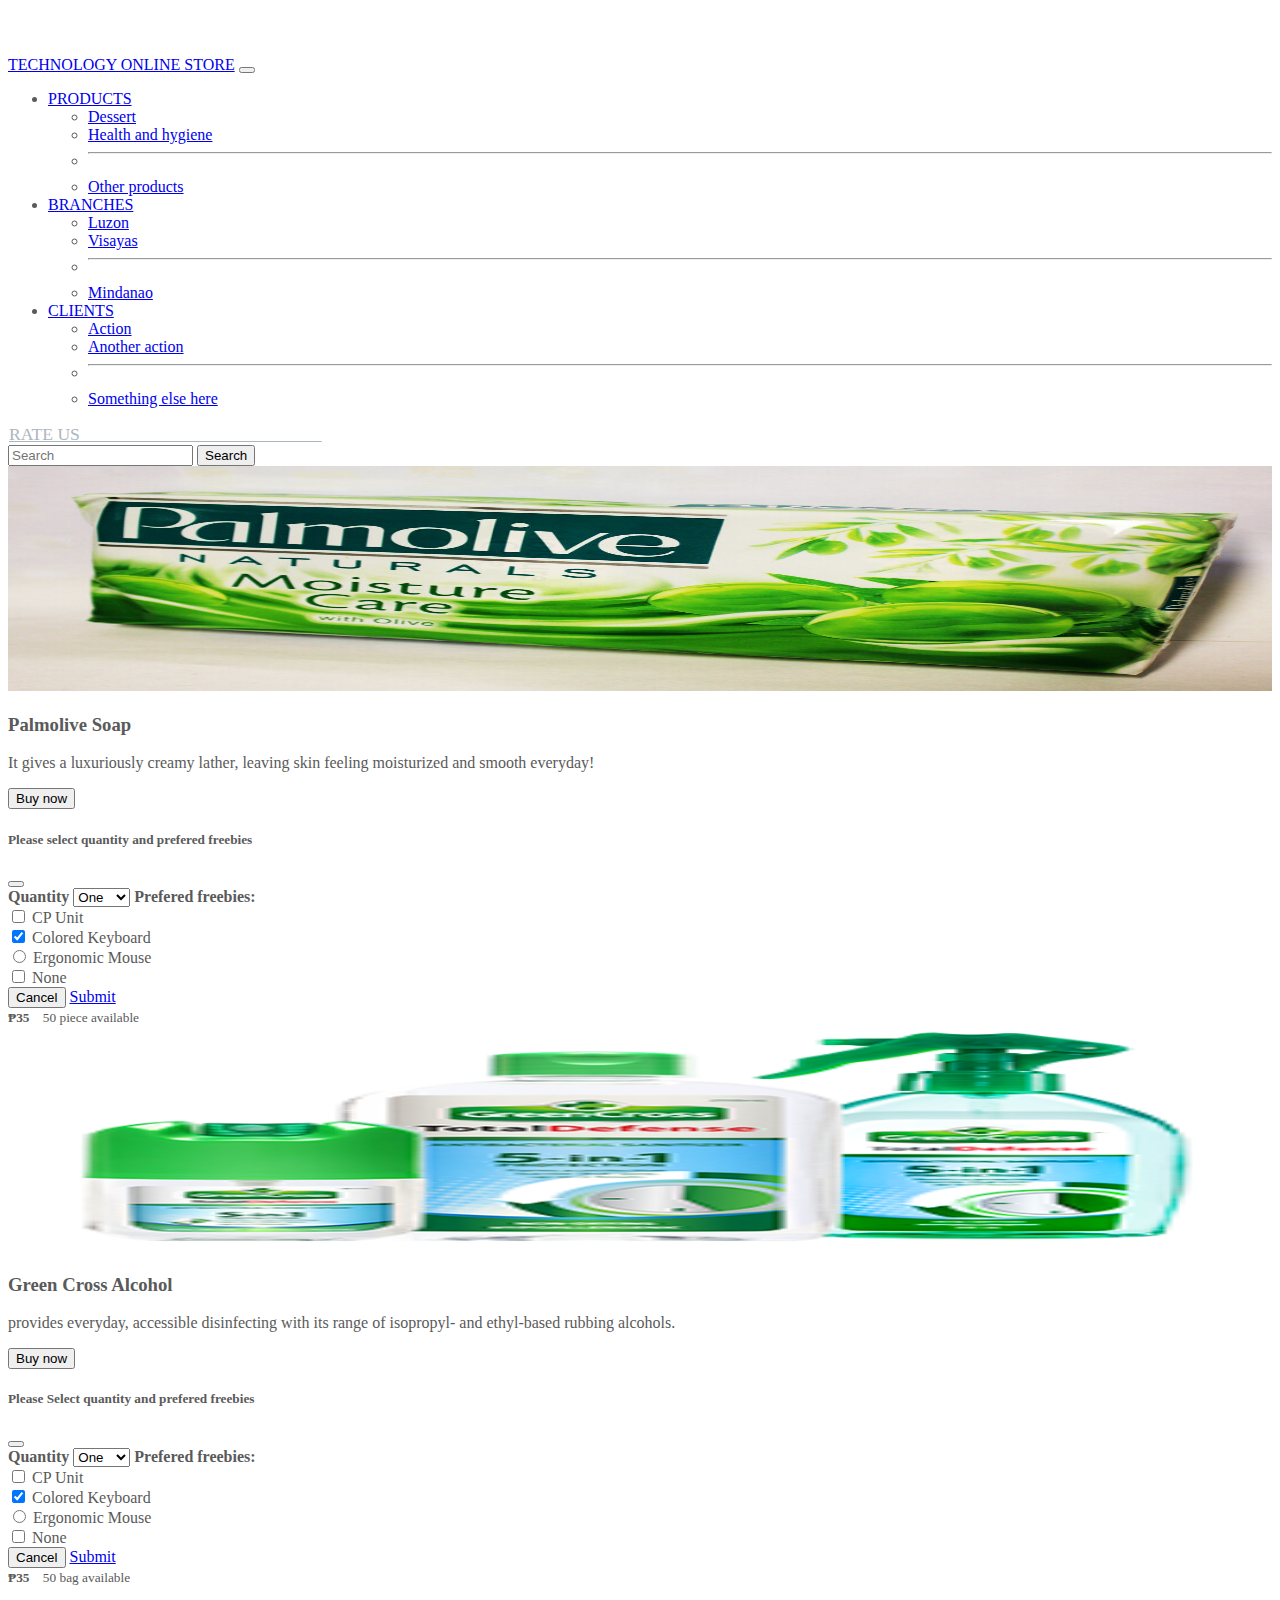
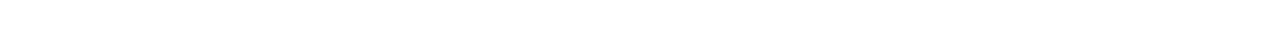
<file: hygiene.html>
<!doctype html>
<html lang="en">

  <head>
    <!-- Required meta tags -->
    <meta charset="utf-8">
    <meta name="viewport" content="width=device-width, initial-scale=1">

    <!-- Bootstrap CSS -->
    <link href="https://cdn.jsdelivr.net/npm/bootstrap@5.0.2/dist/css/bootstrap.min.css" rel="stylesheet" integrity="sha384-EVSTQN3/azprG1Anm3QDgpJLIm9Nao0Yz1ztcQTwFspd3yD65VohhpuuCOmLASjC" crossorigin="anonymous">
  <link rel="icon" href="favicon.ico">
    <title>Hygiene</title>
    <link href="styles.css" rel="stylesheet">
  </head>
  <body>
    <header>
  <nav class="navbar navbar-expand-lg navbar-dark fixed-top bg-dark">
  <div class="container-fluid">
        <a class="navbar-brand" href="index.html">TECHNOLOGY ONLINE STORE</a>
    <button class="navbar-toggler" type="button" data-bs-toggle="collapse" data-bs-target="#navbarSupportedContent" aria-controls="navbarSupportedContent" aria-expanded="false" aria-label="Toggle navigation">
      <span class="navbar-toggler-icon"></span>
    </button>
    <div class="collapse navbar-collapse" id="navbarSupportedContent">
      <ul class="navbar-nav me-auto mb-2 mb-lg-0">

        <li class="nav-item dropdown">
          <a class="nav-link dropdown-toggle" href="#" id="navbarDropdown" role="button" data-bs-toggle="dropdown" aria-expanded="false">
            PRODUCTS
          </a>
          <ul class="dropdown-menu" aria-labelledby="navbarDropdown">
            <li><a class="dropdown-item" href="dessert.html">Dessert</a></li>
            <li><a class="dropdown-item" href="hygiene.html">Health and hygiene</a></li>
            <li><hr class="dropdown-divider"></li>
            <li><a class="dropdown-item" href="other.html">Other products</a></li>
          </ul>
        </li>


        <li class="nav-item dropdown">
          <a class="nav-link dropdown-toggle" href="#" id="navbarDropdown" role="button" data-bs-toggle="dropdown" aria-expanded="false">
            BRANCHES
          </a>
          <ul class="dropdown-menu" aria-labelledby="navbarDropdown">
            <li><a class="dropdown-item" href="#">Luzon</a></li>
            <li><a class="dropdown-item" href="#">Visayas</a></li>
            <li><hr class="dropdown-divider"></li>
            <li><a class="dropdown-item" href="#">Mindanao</a></li>
          </ul>
        </li>
        <li class="nav-item dropdown">
          <a class="nav-link dropdown-toggle" href="#" id="navbarDropdown" role="button" data-bs-toggle="dropdown" aria-expanded="false">
            CLIENTS
          </a>
          <ul class="dropdown-menu" aria-labelledby="navbarDropdown">
            <li><a class="dropdown-item" href="#">Action</a></li>
            <li><a class="dropdown-item" href="#">Another action</a></li>
            <li><hr class="dropdown-divider"></li>
            <li><a class="dropdown-item" href="#">Something else here</a></li>
          </ul>
        </li>

      </ul>
      <nav  class="navbar ">
        <div class="container-fluid">

          <a id="navi" class="navbar-brand" href="feed.html">RATE US&nbsp;&nbsp;&nbsp;&nbsp;&nbsp;&nbsp;&nbsp;&nbsp;&nbsp;&nbsp;&nbsp;&nbsp;&nbsp;&nbsp;&nbsp;&nbsp;&nbsp;&nbsp;&nbsp;&nbsp;&nbsp;&nbsp;&nbsp;&nbsp;&nbsp;&nbsp;&nbsp;&nbsp;&nbsp;&nbsp;&nbsp;&nbsp;&nbsp;&nbsp;&nbsp;&nbsp;&nbsp;&nbsp;&nbsp;&nbsp;&nbsp;&nbsp;&nbsp;&nbsp;&nbsp;&nbsp;&nbsp;&nbsp;&nbsp;&nbsp;&nbsp;&nbsp;&nbsp;&nbsp;&nbsp;
          </a>

        </div>
      </nav>
      <form class="d-flex">
        <input class="form-control me-2" type="search" placeholder="Search" aria-label="Search">
        <button class="btn btn-outline-success" type="submit">Search</button>
      </form>
    </div>


     </div>
     </nav>
      </header>

      <div class="album py-5 bg-light">
      <div class="container">

        <div class="row row-cols-1 row-cols-sm-2 row-cols-md-3 g-3">
          <div class="col">
            <div class="card shadow-sm">
              <img src="palalmolive.jpg" class="bd-placeholder-img card-img-top" alt="img" width="100%" height="225"  aria-label="Placeholder: Thumbnail" preserveAspectRatio="xMidYMid slice" focusable="false">


              <div class="card-body">
                <h3>Palmolive Soap</h3>
                <p class="card-text">It gives a luxuriously creamy lather, leaving skin feeling moisturized and smooth everyday!</p>
                <div class="d-flex justify-content-between align-items-center">
                  <div class="btn-group">
<!-- MODAL -->
                    <button type="button" class="btn btn-sm btn-primary" data-bs-toggle="modal" data-bs-target="#staticBackdrop">
                     Buy now
                   </button>
                   <div class="modal fade" id="staticBackdrop" data-bs-backdrop="static" data-bs-keyboard="false" tabindex="-1" aria-labelledby="staticBackdropLabel" aria-hidden="true">
                     <div class="modal-dialog">
                       <div class="modal-content">
                         <div class="modal-header">
                           <h5 class="modal-title" id="staticBackdropLabel">Please select quantity and prefered freebies</h5>
                           <button type="button" class="btn-close" data-bs-dismiss="modal" aria-label="Close"></button>
                         </div>
<!-- Form Select -->
                         <div class="modal-body">
                          <b>Quantity</b>

                           <select class="form-select" aria-label="Default select example">
  <option selected>One</option>
  <option value="2">Two</option>
  <option value="3">Three</option>
</select>
 <b>Prefered freebies:</b>
<div class="form-check">
  <input class="form-check-input" type="checkbox" value="" id="flexCheckDefault">
  <label class="form-check-label" for="flexCheckDefault">
    CP Unit
  </label>
</div>
<div class="form-check">
  <input class="form-check-input" type="checkbox" value="" id="flexCheckChecked" checked>
  <label class="form-check-label" for="flexCheckChecked">
    Colored Keyboard
  </label>
</div>
<div class="form-check">
  <input class="form-check-input" type="radio" name="flexRadioDefault" id="flexRadioDefault1">
  <label class="form-check-label" for="flexRadioDefault1">
    Ergonomic Mouse
  </label>
</div>
<div class="form-check form-switch">
  <input class="form-check-input" type="checkbox" role="switch" id="flexSwitchCheckDefault">
  <label class="form-check-label" for="flexSwitchCheckDefault">None</label>
</div>
                         </div>
                         <div class="modal-footer">
                           <button type="button" class="btn btn-secondary" data-bs-dismiss="modal">Cancel</button>
                           <a class="btn btn-primary" href="dessert.html" role="button">Submit</a>
                         </div>
                       </div>
                     </div>
                   </div>


                  </div>

                  <small class="text-muted"><b>₱35</b>&nbsp;&nbsp;&nbsp;  50 piece available</small>
                </div>
              </div>
            </div>
          </div>
          <div class="col">
            <div class="card shadow-sm">
                <img src="greencross.jpg" class="bd-placeholder-img card-img-top" alt="img" width="100%" height="225"  aria-label="Placeholder: Thumbnail" preserveAspectRatio="xMidYMid slice" focusable="false">

              <div class="card-body">
                <h3>Green Cross Alcohol</h3>
                <p class="card-text">provides everyday, accessible disinfecting with its range of isopropyl- and ethyl-based rubbing alcohols.</p>
                <div class="d-flex justify-content-between align-items-center">
                  <div class="btn-group">
<!-- modal -->
                    <button type="button" class="btn btn-sm btn-primary" data-bs-toggle="modal" data-bs-target="#staticBackdrop">
                     Buy now
                   </button>
                   <div class="modal fade" id="staticBackdrop" data-bs-backdrop="static" data-bs-keyboard="false" tabindex="-1" aria-labelledby="staticBackdropLabel" aria-hidden="true">
                     <div class="modal-dialog">
                       <div class="modal-content">
                         <div class="modal-header">
                           <h5 class="modal-title" id="staticBackdropLabel">Please Select quantity and prefered freebies</h5>
                           <button type="button" class="btn-close" data-bs-dismiss="modal" aria-label="Close"></button>
                         </div>
<!-- Form Select -->
                       <div class="modal-body">
                          <b>Quantity</b>

                           <select class="form-select" aria-label="Default select example">
                             <option selected>One</option>
                             <option value="2">Two</option>
                             <option value="3">Three</option>
                           </select>
                            <b>Prefered freebies:</b>
                        <div class="form-check">
                          <input class="form-check-input" type="checkbox" value="" id="flexCheckDefault">
                          <label class="form-check-label" for="flexCheckDefault">
                            CP Unit
                          </label>
                        </div>
                        <div class="form-check">
                          <input class="form-check-input" type="checkbox" value="" id="flexCheckChecked" checked>
                          <label class="form-check-label" for="flexCheckChecked">
                            Colored Keyboard
                          </label>
                        </div>
                        <div class="form-check">
                          <input class="form-check-input" type="radio" name="flexRadioDefault" id="flexRadioDefault1">
                          <label class="form-check-label" for="flexRadioDefault1">
                            Ergonomic Mouse
                          </label>
                        </div>
                        <div class="form-check form-switch">
                          <input class="form-check-input" type="checkbox" role="switch" id="flexSwitchCheckDefault">
                          <label class="form-check-label" for="flexSwitchCheckDefault">None</label>
                        </div>
                         </div>
                         <div class="modal-footer">
                           <button type="button" class="btn btn-secondary" data-bs-dismiss="modal">Cancel</button>
                           <a class="btn btn-primary" href="dessert.html" role="button">Submit</a>
                         </div>
                       </div>
                     </div>
                   </div>


                  </div>


                    <small class="text-muted"><b>₱35</b>&nbsp;&nbsp;&nbsp;  50 bag available</small>
                </div>
              </div>
            </div>
          </div>

    </div>
    <!-- Optional JavaScript; choose one of the two! -->

    <!-- Option 1: Bootstrap Bundle with Popper -->
    <script src="https://cdn.jsdelivr.net/npm/bootstrap@5.0.2/dist/js/bootstrap.bundle.min.js" integrity="sha384-MrcW6ZMFYlzcLA8Nl+NtUVF0sA7MsXsP1UyJoMp4YLEuNSfAP+JcXn/tWtIaxVXM" crossorigin="anonymous"></script>

    <!-- Option 2: Separate Popper and Bootstrap JS -->
    <!--
    <script src="https://cdn.jsdelivr.net/npm/@popperjs/core@2.9.2/dist/umd/popper.min.js" integrity="sha384-IQsoLXl5PILFhosVNubq5LC7Qb9DXgDA9i+tQ8Zj3iwWAwPtgFTxbJ8NT4GN1R8p" crossorigin="anonymous"></script>
    <script src="https://cdn.jsdelivr.net/npm/bootstrap@5.0.2/dist/js/bootstrap.min.js" integrity="sha384-cVKIPhGWiC2Al4u+LWgxfKTRIcfu0JTxR+EQDz/bgldoEyl4H0zUF0QKbrJ0EcQF" crossorigin="anonymous"></script>
    -->

  </body>
</html>
</file>
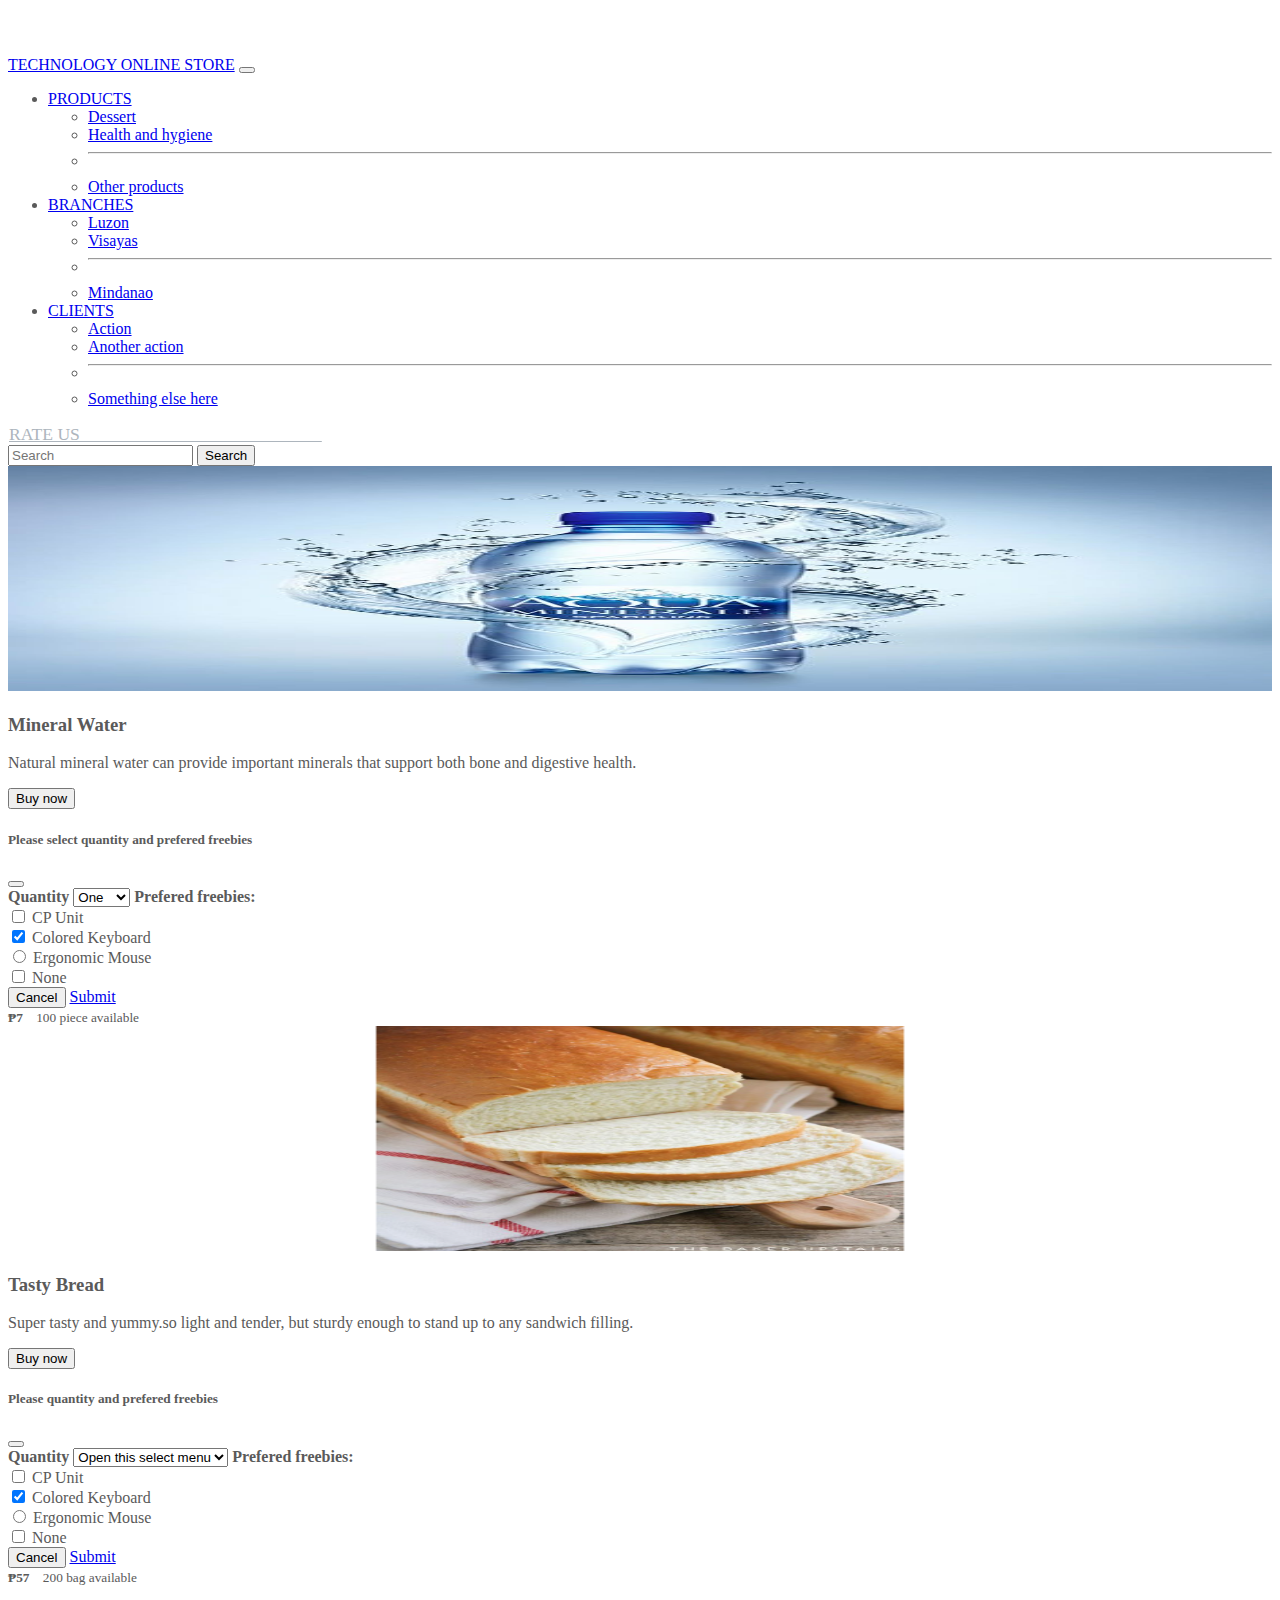
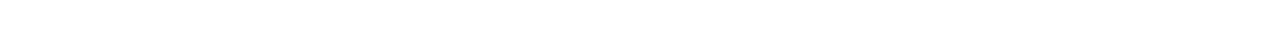
<file: other.html>
<!doctype html>
<html lang="en">

  <head>
    <!-- Required meta tags -->
    <meta charset="utf-8">
    <meta name="viewport" content="width=device-width, initial-scale=1">
  <link rel="icon" href="favicon.ico">
    <!-- Bootstrap CSS -->
    <link href="https://cdn.jsdelivr.net/npm/bootstrap@5.0.2/dist/css/bootstrap.min.css" rel="stylesheet" integrity="sha384-EVSTQN3/azprG1Anm3QDgpJLIm9Nao0Yz1ztcQTwFspd3yD65VohhpuuCOmLASjC" crossorigin="anonymous">

    <title>Other Products</title>
    <link href="styles.css" rel="stylesheet">
  </head>
  <body>
    <header>
  <nav class="navbar navbar-expand-lg navbar-dark fixed-top bg-dark">
  <div class="container-fluid">
        <a class="navbar-brand" href="index.html">TECHNOLOGY ONLINE STORE</a>
    <button class="navbar-toggler" type="button" data-bs-toggle="collapse" data-bs-target="#navbarSupportedContent" aria-controls="navbarSupportedContent" aria-expanded="false" aria-label="Toggle navigation">
      <span class="navbar-toggler-icon"></span>
    </button>
    <div class="collapse navbar-collapse" id="navbarSupportedContent">
      <ul class="navbar-nav me-auto mb-2 mb-lg-0">

        <li class="nav-item dropdown">
          <a class="nav-link dropdown-toggle" href="#" id="navbarDropdown" role="button" data-bs-toggle="dropdown" aria-expanded="false">
            PRODUCTS
          </a>
          <ul class="dropdown-menu" aria-labelledby="navbarDropdown">
            <li><a class="dropdown-item" href="dessert.html">Dessert</a></li>
            <li><a class="dropdown-item" href="hygiene.html">Health and hygiene</a></li>
            <li><hr class="dropdown-divider"></li>
            <li><a class="dropdown-item" href="#">Other products</a></li>
          </ul>
        </li>


        <li class="nav-item dropdown">
          <a class="nav-link dropdown-toggle" href="#" id="navbarDropdown" role="button" data-bs-toggle="dropdown" aria-expanded="false">
            BRANCHES
          </a>
          <ul class="dropdown-menu" aria-labelledby="navbarDropdown">
            <li><a class="dropdown-item" href="#">Luzon</a></li>
            <li><a class="dropdown-item" href="#">Visayas</a></li>
            <li><hr class="dropdown-divider"></li>
            <li><a class="dropdown-item" href="#">Mindanao</a></li>
          </ul>
        </li>
        <li class="nav-item dropdown">
          <a class="nav-link dropdown-toggle" href="#" id="navbarDropdown" role="button" data-bs-toggle="dropdown" aria-expanded="false">
            CLIENTS
          </a>
          <ul class="dropdown-menu" aria-labelledby="navbarDropdown">
            <li><a class="dropdown-item" href="#">Action</a></li>
            <li><a class="dropdown-item" href="#">Another action</a></li>
            <li><hr class="dropdown-divider"></li>
            <li><a class="dropdown-item" href="#">Something else here</a></li>
          </ul>
        </li>

      </ul>
      <nav  class="navbar ">
        <div class="container-fluid">

          <a id="navi" class="navbar-brand" href="feed.html">RATE US&nbsp;&nbsp;&nbsp;&nbsp;&nbsp;&nbsp;&nbsp;&nbsp;&nbsp;&nbsp;&nbsp;&nbsp;&nbsp;&nbsp;&nbsp;&nbsp;&nbsp;&nbsp;&nbsp;&nbsp;&nbsp;&nbsp;&nbsp;&nbsp;&nbsp;&nbsp;&nbsp;&nbsp;&nbsp;&nbsp;&nbsp;&nbsp;&nbsp;&nbsp;&nbsp;&nbsp;&nbsp;&nbsp;&nbsp;&nbsp;&nbsp;&nbsp;&nbsp;&nbsp;&nbsp;&nbsp;&nbsp;&nbsp;&nbsp;&nbsp;&nbsp;&nbsp;&nbsp;&nbsp;&nbsp;
          </a>

        </div>
      </nav>
      <form class="d-flex">
        <input class="form-control me-2" type="search" placeholder="Search" aria-label="Search">
        <button class="btn btn-outline-success" type="submit">Search</button>
      </form>
    </div>


     </div>
     </nav>
      </header>

      <div class="album py-5 bg-light">
      <div class="container">

        <div class="row row-cols-1 row-cols-sm-2 row-cols-md-3 g-3">
          <div class="col">
            <div class="card shadow-sm">
              <img src="aqua.jpg" class="bd-placeholder-img card-img-top" alt="img" width="100%" height="225"  aria-label="Placeholder: Thumbnail" preserveAspectRatio="xMidYMid slice" focusable="false">


              <div class="card-body">
                <h3>Mineral Water</h3>
                <p class="card-text">Natural mineral water can provide important minerals that support both bone and digestive health.</p>
                <div class="d-flex justify-content-between align-items-center">
                  <div class="btn-group">
<!-- MODAL -->
                    <button type="button" class="btn btn-sm btn-primary" data-bs-toggle="modal" data-bs-target="#staticBackdrop">
                     Buy now
                   </button>
                   <div class="modal fade" id="staticBackdrop" data-bs-backdrop="static" data-bs-keyboard="false" tabindex="-1" aria-labelledby="staticBackdropLabel" aria-hidden="true">
                     <div class="modal-dialog">
                       <div class="modal-content">
                         <div class="modal-header">
                           <h5 class="modal-title" id="staticBackdropLabel">Please select quantity and prefered freebies</h5>
                           <button type="button" class="btn-close" data-bs-dismiss="modal" aria-label="Close"></button>
                         </div>
<!-- Form Select -->
                         <div class="modal-body">
                          <b>Quantity</b>

                           <select class="form-select" aria-label="Default select example">
  <option selected>One</option>

  <option value="2">Two</option>
  <option value="3">Three</option>
</select>
 <b>Prefered freebies:</b>
<div class="form-check">
  <input class="form-check-input" type="checkbox" value="" id="flexCheckDefault">
  <label class="form-check-label" for="flexCheckDefault">
    CP Unit
  </label>
</div>
<div class="form-check">
  <input class="form-check-input" type="checkbox" value="" id="flexCheckChecked" checked>
  <label class="form-check-label" for="flexCheckChecked">
    Colored Keyboard
  </label>
</div>
<div class="form-check">
  <input class="form-check-input" type="radio" name="flexRadioDefault" id="flexRadioDefault1">
  <label class="form-check-label" for="flexRadioDefault1">
    Ergonomic Mouse
  </label>
</div>
<div class="form-check form-switch">
  <input class="form-check-input" type="checkbox" role="switch" id="flexSwitchCheckDefault">
  <label class="form-check-label" for="flexSwitchCheckDefault">None</label>
</div>
                         </div>
                         <div class="modal-footer">
                           <button type="button" class="btn btn-secondary" data-bs-dismiss="modal">Cancel</button>
                           <a class="btn btn-primary" href="dessert.html" role="button">Submit</a>
                         </div>
                       </div>
                     </div>
                   </div>


                  </div>

                  <small class="text-muted"><b>₱7</b>&nbsp;&nbsp;&nbsp;  100 piece available</small>
                </div>
              </div>
            </div>
          </div>
          <div class="col">
            <div class="card shadow-sm">
                <img src="bread.jpg" class="bd-placeholder-img card-img-top" alt="img" width="100%" height="225"  aria-label="Placeholder: Thumbnail" preserveAspectRatio="xMidYMid slice" focusable="false">

              <div class="card-body">
                <h3>Tasty Bread</h3>
                <p class="card-text">Super tasty and yummy.so light and tender, but sturdy enough to stand up to any sandwich filling.

</p>
                <div class="d-flex justify-content-between align-items-center">
                  <div class="btn-group">
                    <button type="button" class="btn btn-sm btn-primary" data-bs-toggle="modal" data-bs-target="#staticBackdrop">
                     Buy now
                   </button>
                   <div class="modal fade" id="staticBackdrop" data-bs-backdrop="static" data-bs-keyboard="false" tabindex="-1" aria-labelledby="staticBackdropLabel" aria-hidden="true">
                     <div class="modal-dialog">
                       <div class="modal-content">
                         <div class="modal-header">
                           <h5 class="modal-title" id="staticBackdropLabel">Please quantity and prefered freebies</h5>
                           <button type="button" class="btn-close" data-bs-dismiss="modal" aria-label="Close"></button>
                         </div>
<!-- Form Select -->
                         <div class="modal-body">
                          <b>Quantity</b>

                           <select class="form-select" aria-label="Default select example">
  <option selected>Open this select menu</option>
  <option value="1">One</option>
  <option value="2">Two</option>
  <option value="3">Three</option>
</select>
 <b>Prefered freebies:</b>
<div class="form-check">
  <input class="form-check-input" type="checkbox" value="" id="flexCheckDefault">
  <label class="form-check-label" for="flexCheckDefault">
    CP Unit
  </label>
</div>
<div class="form-check">
  <input class="form-check-input" type="checkbox" value="" id="flexCheckChecked" checked>
  <label class="form-check-label" for="flexCheckChecked">
    Colored Keyboard
  </label>
</div>
<div class="form-check">
  <input class="form-check-input" type="radio" name="flexRadioDefault" id="flexRadioDefault1">
  <label class="form-check-label" for="flexRadioDefault1">
    Ergonomic Mouse
  </label>
</div>
<div class="form-check form-switch">
  <input class="form-check-input" type="checkbox" role="switch" id="flexSwitchCheckDefault">
  <label class="form-check-label" for="flexSwitchCheckDefault">None</label>
</div>
                         </div>
                         <div class="modal-footer">
                           <button type="button" class="btn btn-secondary" data-bs-dismiss="modal">Cancel</button>
                           <a class="btn btn-primary" href="dessert.html" role="button">Submit</a>
                         </div>
                       </div>
                     </div>
                   </div>


                  </div>


                    <small class="text-muted"><b>₱57</b>&nbsp;&nbsp;&nbsp;  200 bag available</small>
                </div>
              </div>
            </div>
          </div>

    </div>
    <!-- Optional JavaScript; choose one of the two! -->

    <!-- Option 1: Bootstrap Bundle with Popper -->
    <script src="https://cdn.jsdelivr.net/npm/bootstrap@5.0.2/dist/js/bootstrap.bundle.min.js" integrity="sha384-MrcW6ZMFYlzcLA8Nl+NtUVF0sA7MsXsP1UyJoMp4YLEuNSfAP+JcXn/tWtIaxVXM" crossorigin="anonymous"></script>

    <!-- Option 2: Separate Popper and Bootstrap JS -->
    <!--
    <script src="https://cdn.jsdelivr.net/npm/@popperjs/core@2.9.2/dist/umd/popper.min.js" integrity="sha384-IQsoLXl5PILFhosVNubq5LC7Qb9DXgDA9i+tQ8Zj3iwWAwPtgFTxbJ8NT4GN1R8p" crossorigin="anonymous"></script>
    <script src="https://cdn.jsdelivr.net/npm/bootstrap@5.0.2/dist/js/bootstrap.min.js" integrity="sha384-cVKIPhGWiC2Al4u+LWgxfKTRIcfu0JTxR+EQDz/bgldoEyl4H0zUF0QKbrJ0EcQF" crossorigin="anonymous"></script>
    -->

  </body>
</html>
</file>
<file: styles.css>
/* GLOBAL STYLES
-------------------------------------------------- */
/* Padding below the footer and lighter body text */

body {
  padding-top: 3rem;
  padding-bottom: 3rem;
  color: #5a5a5a;
}


/* CUSTOMIZE THE CAROUSEL
-------------------------------------------------- */

/* Carousel base class */
.carousel {
  margin-bottom: 4rem;
}
/* Since positioning the image, we need to help out the caption */
.carousel-caption {
  bottom: 3rem;
  z-index: 10;
}

/* Declare heights because of positioning of img element */
.carousel-item {
  height: 32rem;
}
.carousel-item > img {
  position: absolute;
  top: 0;
  left: 0;
  min-width: 100%;
  height: 32rem;
}


/* MARKETING CONTENT
-------------------------------------------------- */

/* Center align the text within the three columns below the carousel */
.marketing .col-lg-4 {
  margin-bottom: 1.5rem;
  text-align: center;
}
.marketing h2 {
  font-weight: 400;
}
/* rtl:begin:ignore */
.marketing .col-lg-4 p {
  margin-right: .75rem;
  margin-left: .75rem;
}
/* rtl:end:ignore */


/* Featurettes
------------------------- */

.featurette-divider {
  margin: 5rem 0; /* Space out the Bootstrap <hr> more */
}

/* Thin out the marketing headings */
.featurette-heading {
  font-weight: 300;
  line-height: 1;
  /* rtl:remove */
  letter-spacing: -.05rem;
}


/* RESPONSIVE CSS
-------------------------------------------------- */

@media (min-width: 40em) {
  /* Bump up size of carousel content */
  .carousel-caption p {
    margin-bottom: 1.25rem;
    font-size: 1.25rem;
    line-height: 1.4;
  }

  .featurette-heading {
    font-size: 50px;
  }
}

@media (min-width: 62em) {
  .featurette-heading {
    margin-top: 7rem;
  }
}
#navi
{
  color: #adb5bd;
  font-size: 1.10rem;


  background-color: transparent;
    border: 1px solid transparent;
}
#feed
{
  margin-left: 2%;
          margin-top: 1%;
          border-radius: 100%;
}

/*star*/
.rating {
   float:left;
   border:none;
}
.rating:not(:checked) > input {
   position:absolute;
   top:-9999px;
   clip:rect(0, 0, 0, 0);
}
.rating:not(:checked) > label {
   float:right;
   width:1em;
   padding:0 .1em;
   overflow:hidden;
   white-space:nowrap;
   cursor:pointer;
   font-size:200%;
   line-height:1.2;
   color:#ddd;
}
.rating:not(:checked) > label:before {
   content:'★ ';
}
.rating > input:checked ~ label {
   color: #f70;
}
.rating:not(:checked) > label:hover, .rating:not(:checked) > label:hover ~ label {
   color: gold;
}
.rating > input:checked + label:hover, .rating > input:checked + label:hover ~ label, .rating > input:checked ~ label:hover, .rating > input:checked ~ label:hover ~ label, .rating > label:hover ~ input:checked ~ label {
   color: #ea0;
}
.rating > label:active {
   position:relative;
}
</file>
